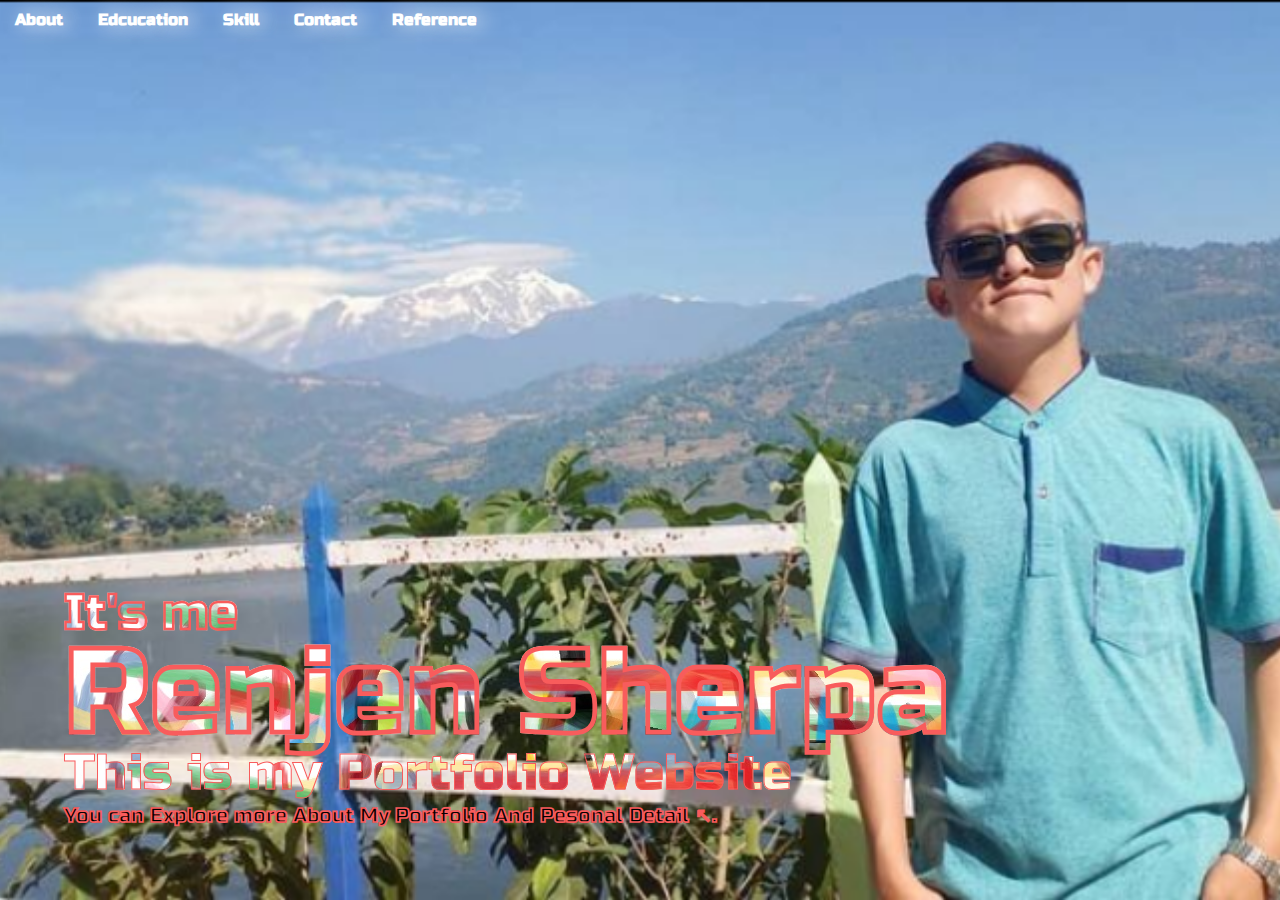
<file: index.html>
<!DOCTYPE html>
<html lang="en">
<head>
    <meta charset="UTF-8">
    <meta name="viewport" content="width=device-width, initial-scale=1.0">
    <link href="index.css" rel="stylesheet">
    <title>Home page</title>
</head>
<body>
    <div class="container">
        <nav>
            <ul>
                <li><a href="About.html">About</a></li>
                <li><a href="Education.html">Edcucation</a></li>
                <li><a href="Skill.html">Skill</a></li>
                <li><a href="contact.html">Contact</a></li>
                <li><a href="reference.html">Reference</a></li>
            </ul>
        </nav>

        <div class="text-box">
            <p>It's me</p>
            <h1>Renjen Sherpa</h1>
            <h2>This is my Portfolio Website</h2>
        <div class="row">
            <span>You can Explore more About My Portfolio And Pesonal Detail &#8598;.
            </span>
        </div>
        </div>
    </div>
</body>
</html>
</file>
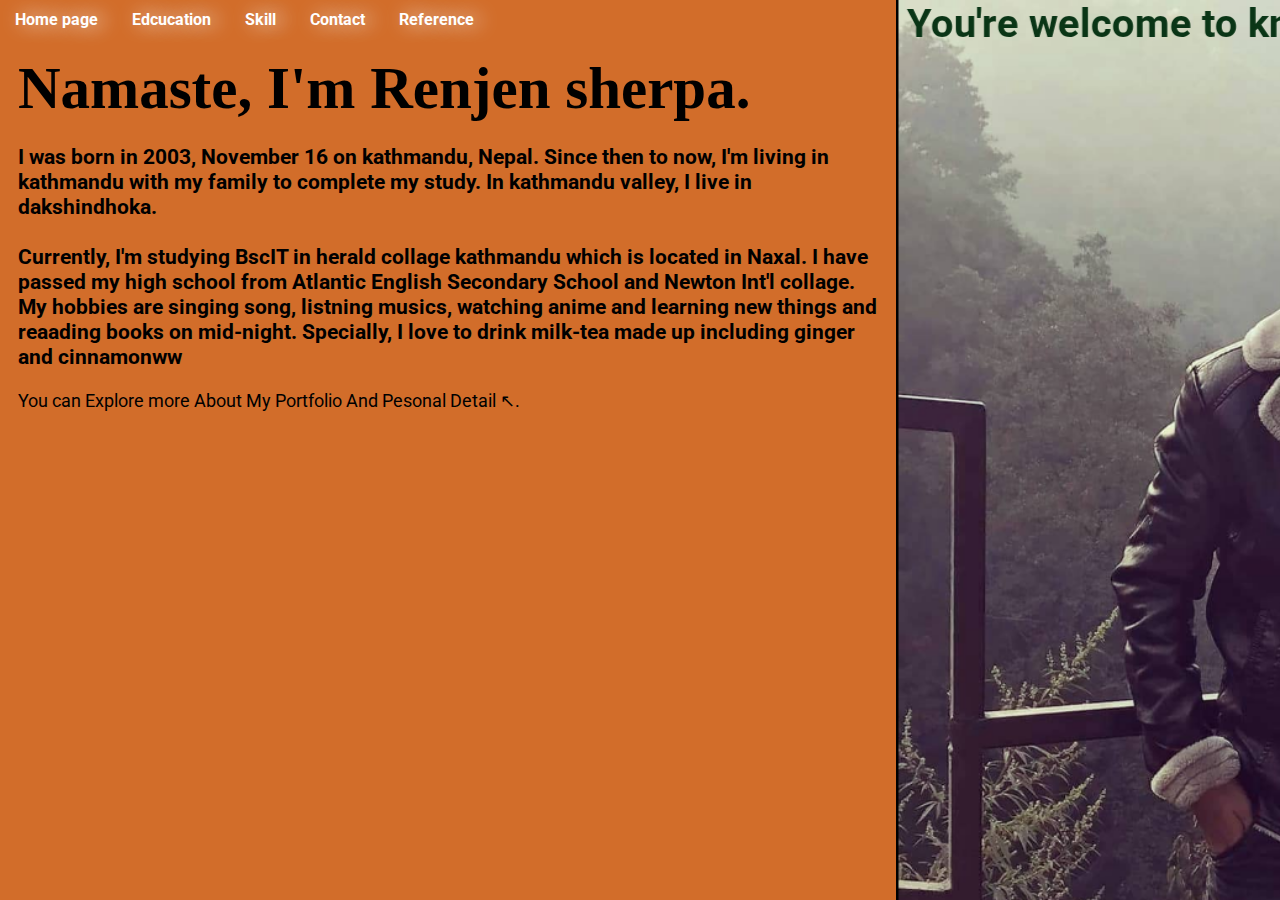
<file: About.html>
<!DOCTYPE html>
<html lang="en">
<head>
    <meta charset="UTF-8">
    <meta http-equiv="X-UA-Compatible" content="IE=edge">
    <meta name="viewport" content="width=device-width, initial-scale=1.0">
    <link href="about.css" rel="stylesheet">
    <title>About Renjen sherpa</title>
</head>
<body>
    <div id="container">
    <div class="left-container">
        <nav>
            <ul>
                <li><a href="index.html">Home page</a></li>
                <li><a href="Education.html">Edcucation</a></li>
                <li><a href="Skill.html">Skill</a></li>
                <li><a href="contact.html">Contact</a></li>
                <li><a href="reference.html">Reference</a></li>
            </ul>
            </nav>
            <div class="paragraph">
                <h2>Namaste, I'm Renjen sherpa.</h2>
                <p>
                    <br>
                    <h3>I was born in 2003, November 16 on kathmandu, Nepal. Since then to now, I'm living in kathmandu with my family to complete my study. In kathmandu valley, I live in dakshindhoka.
                    </br>
                <br>
                    Currently, I'm studying BscIT in herald collage kathmandu which is located in Naxal. I have passed my high school from Atlantic English Secondary School and Newton Int'l collage.
                    My hobbies are singing song, listning musics, watching anime and learning new things and reaading books on mid-night. Specially, I love to drink milk-tea made up including ginger and cinnamonww </h3>
                </br>
                     You can Explore more About My Portfolio And Pesonal Detail &#8598;.
                </p>
            </div>
    </div>

   
        <div class="right-container">
            <marquee behavior="alternate"><h1>Hi, You're welcome to know about me.</h1></marquee>
        </div>
        
</div>
</body>
</html>
</file>
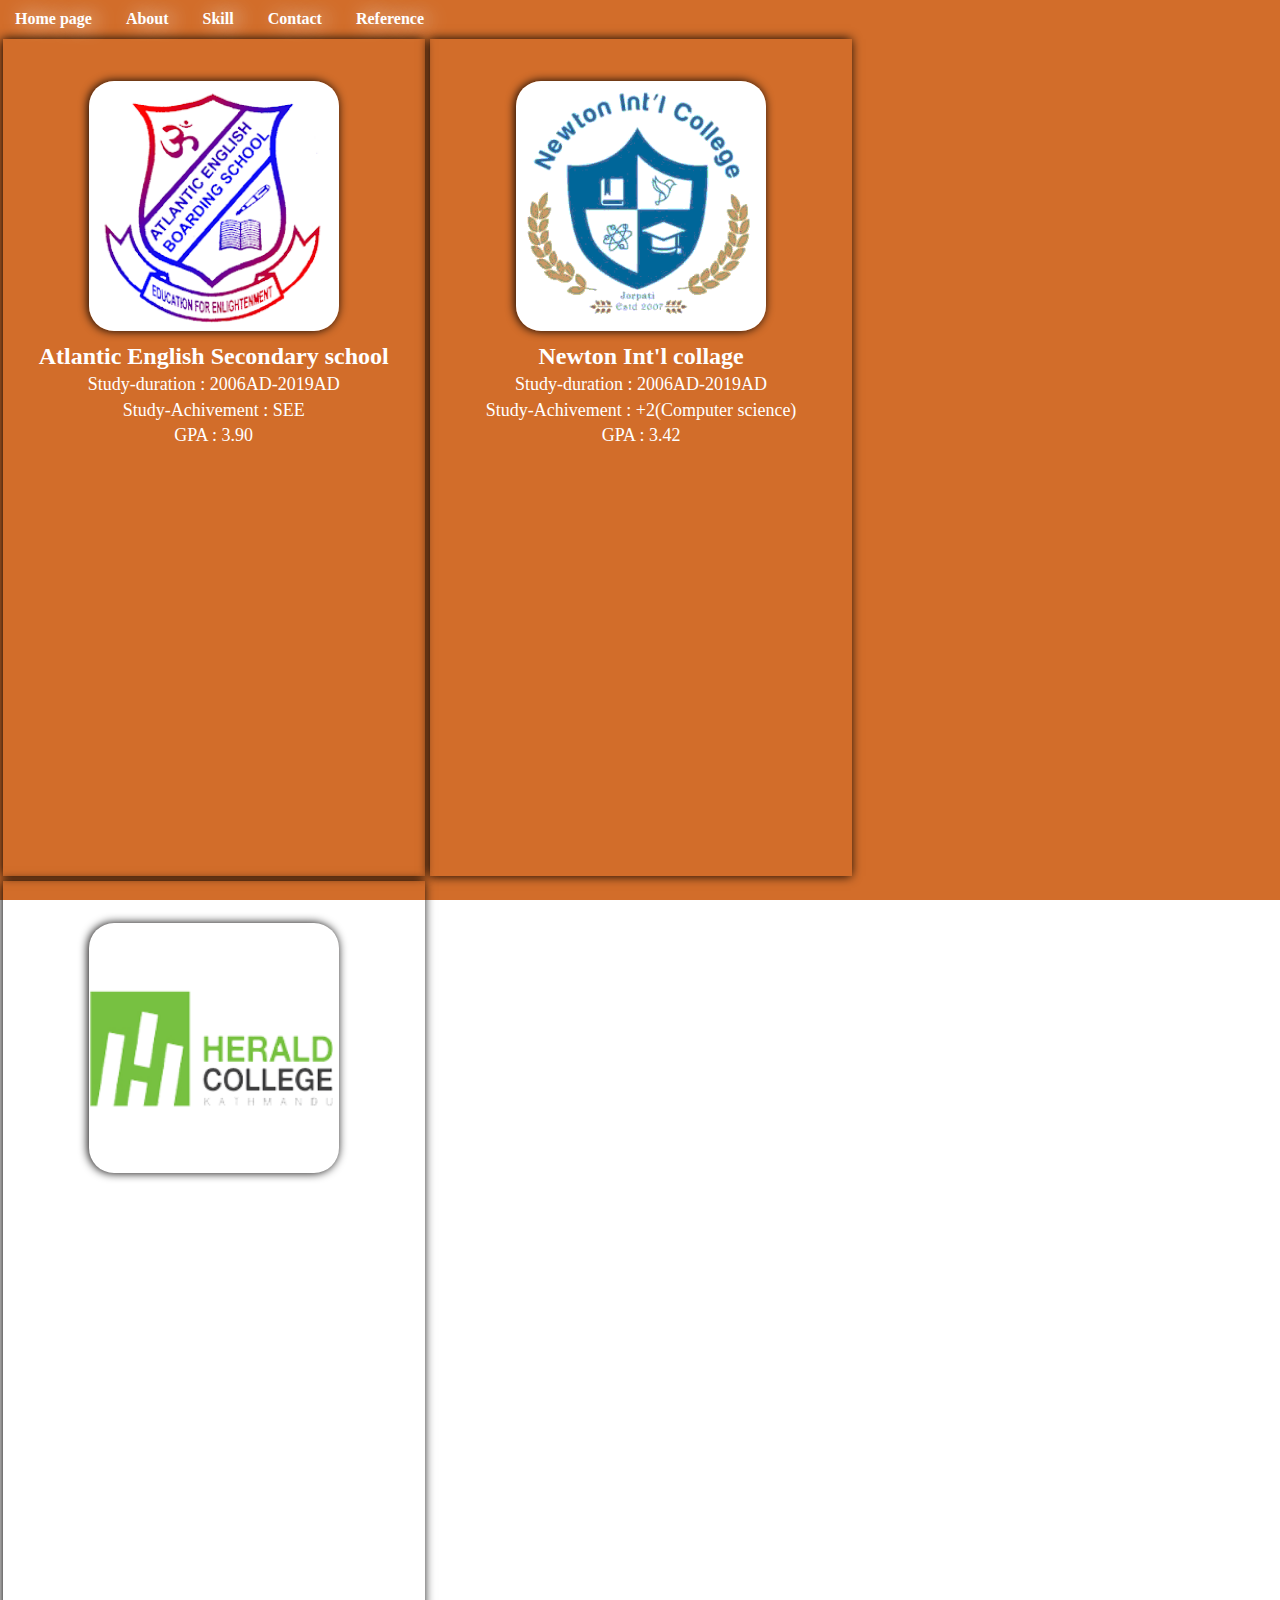
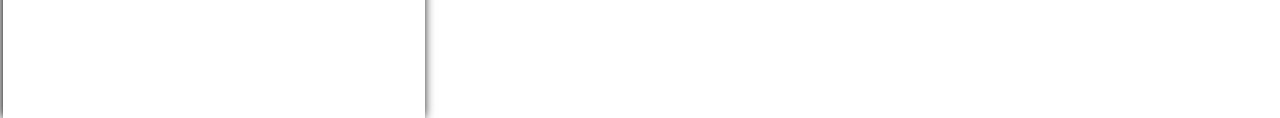
<file: Education.html>
<!DOCTYPE html>
<html lang="en">
<head>
    <meta charset="UTF-8">
    <meta http-equiv="X-UA-Compatible" content="IE=edge">
    <meta name="viewport" content="width=device-width, initial-scale=1.0">
    <link href="education.css" rel="stylesheet">
    <title>Education of Renjen sherpa</title>
</head>
<body>
    <div id="container" style="background-color: rgb(210, 109, 42)">
        <nav>
            <ul>
                <li><a href="index.html">Home page</a></li>
                <li><a href="About.html">About</a></li>
                <li><a href="Skill.html">Skill</a></li>
                <li><a href="contact.html">Contact</a></li>
                <li><a href="reference.html">Reference</a></li>
            </ul>
        </nav>
        <div class="box1"  style="color: #ffffff;">
        <div class="img">
        <a href="https://www.facebook.com/profile.php?id=100064570064606" target="_blank"><img src="/atlantic.jpg" alt="Atlantic English Secondary school" title="click to visit the school he study" ></a>
        <h2>Atlantic English Secondary school</h2>
        <p>Study-duration : 2006AD-2019AD</p>
        <p>Study-Achivement : SEE</p>
        <p>GPA : 3.90</p>

        </div>
        </div>

        <div class="box2"  style="color: #ffffff;">
        <div class="img"> 
        <a href="https://www.facebook.com/newtonintlcollege" target="_blank"><img src="/Newton.jpg" alt="Newton Int'l collage" title="click to visit the collage he study"></a>
        <h2>Newton Int'l collage</h2>
        <p>Study-duration : 2006AD-2019AD</p>
        <p>Study-Achivement : +2(Computer science)</p>
        <p>GPA : 3.42</p>

        </div>
        </div>

        <div class="box3" style="color: #ffffff;">
        <div class="img">
        <a href="https://www.facebook.com/heraldcollegektm" target="_blank"></a><img src="/herald-college.png" alt="Herald Collage Kathmandu" title="click to visit the collage, currently he is studying"></a>
        <h2>Herald Collage Kathmandu</h2>
        <p>Study-duration : Present/First-Semester</p>
        <p>Study-Achivement : BScIT</p>
        <p>GPA : ----</p>
        </div>
        </div>
    </div>    
</body>
</html>
</file>
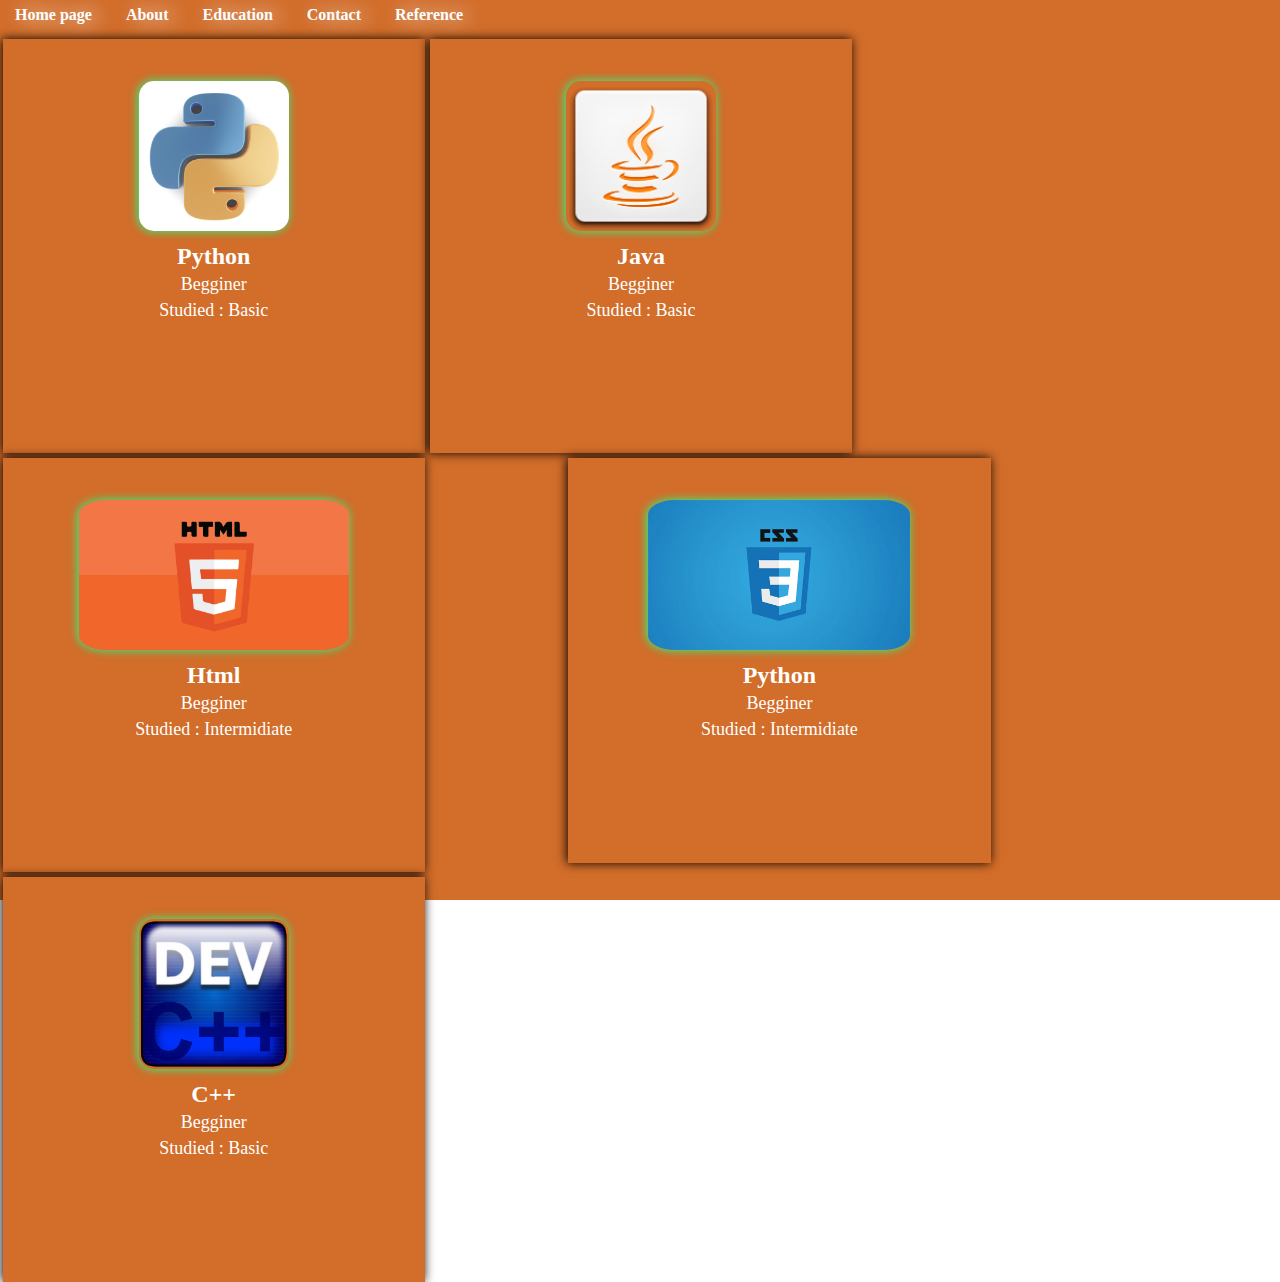
<file: Skill.html>
<!DOCTYPE html>
<html lang="en">
<head>
    <meta charset="UTF-8">
    <meta http-equiv="X-UA-Compatible" content="IE=edge">
    <meta name="viewport" content="width=device-width, initial-scale=1.0">
    <link href="Skill.css" rel="stylesheet">
    <title>Renjen skills</title>
</head>
<body>
    <div id="container">
        <nav>
            <ul>
                <li><a href="index.html">Home page</a></li>
                <li><a href="About.html">About</a></li>
                <li><a href="Education.html">Education</a></li>
                <li><a href="contact.html">Contact</a></li>
                <li><a href="reference.html">Reference</a></li>
            </ul>
        </nav>

        <div class="box1">
        <div class="img">
        <a href="https://youtu.be/hAiiw2cCPKM" target="_blank"><img src="/python.png" alt="python" title="click to learn python"></a>
        <h2>Python</h2>
        <p>Begginer</p>
        <p>Studied : Basic</p>

        </div>
        </div>

        <div class="box2">
        <div class="img"> 
        <a href="https://youtu.be/56Cc-DT66Bc" target="_blank"><img src="/java.png" alt="Java" title="click to learn java"></a>
        <h2>Java</h2>
        <p>Begginer</p>
        <p>Studied : Basic</p>
        </div>
        </div>

        <div class="box3">
        <div class="img">
        <a href="https://youtu.be/JdDsWq32M6w" target="_blank"><img src="/html5.png" alt="html" title="click to learn html"></a>
        <h2>Html</h2>
        <p>Begginer</p>
        <p>Studied : Intermidiate</p>
        </div>
        </div>

        <div class="box4">
        <div class="img">
        <a href="https://youtu.be/hAiiw2cCPKM" target="_blank"><img src="/css.png" alt="css" title="click to learn css"></a>
        <h2>Python</h2>
        <p>Begginer</p>
        <p>Studied : Intermidiate</p>
        </div>
        </div>

        <div class="box5">
        <div class="img">
        <a href="https://youtu.be/iD41e2PyzZ0" target="_blank"><img src="/c++.png" alt="C++" title="click to learn c++"></a>
        <h2>C++</h2>
        <p>Begginer</p>
        <p>Studied : Basic</p>
        </div>
        </div>
    </div>
</div>    

</body>
</html>
</file>
<file: index.css>
@import url('https://fonts.googleapis.com/css2?family=Russo+One&display=swap');
*{
    margin: 0%;
    padding: 0%;
    box-sizing: border-box;
    font-family: 'Russo One', sans-serif;
}
.container{
    width: 100%;
    height: 100vh;
    background-image:url(/Screenshot_20230121_091812.png);
    background-size: cover;
    background-position: center;
}

nav{
    display: flex;
    flex-wrap: wrap;
    width: 100%;
    align-items: left;
    flex-direction: column;
    height: 4%;
    text-shadow: 6px 0 20px #ffffff;
}
nav ul{
    padding-top: 5px;
}
nav ul li{
    display: inline-flex;
    margin: 5px 15px;
    font-weight: bold;
}
nav ul li a{
    color: #ffffff;
    text-decoration: none;
    position: relative;
}
nav ul li a::after{
    content: '';
    width: 0%;
    height: 3px;
    bottom: -5px;
    left: 50%;
    position: absolute;
    transform: translateX(-50%);
    background: #ffffff;
    transition: 0.3s;
}
nav ul li a:hover::after{
    width: 50px;
}
.text-box{
    position: absolute;
    bottom: 8%;
    padding-left: 5%;
}
.text-box p{
    font-size: 50px;
    font-weight: 600;
    color: transparent; 
    -webkit-text-stroke: 1px #f85c5c;
    background: url(/Untitled.jpg);
    -webkit-background-clip: text;
    background-position: 0 0;
    animation: back 10s linear infinite;
}
.text-box h1{
    font-size: 120px;
    line-height: 100px;
    color: transparent; 
    -webkit-text-stroke: 1px #f85c5c;
    background: url(/Untitled.jpg);
    -webkit-background-clip: text;
    background-position: 0 0;
    animation: back 10s linear infinite; 
}
.text-box h2{
    font-size: 50px;
    font-weight: 400;
    color: transparent; 
    -webkit-text-stroke: 1px #f85c5c;
    background: url(/Untitled.jpg);
    -webkit-background-clip: text;
    background-position: 0 0;
    animation: back 10s linear infinite;
}
.row{
    font-size: 20px;
    font-weight: bold;
    -webkit-text-stroke: 1px #f85c5c;
    
}
@keyframes back{
    100%{
        background-position: 200px 0;
    }
}
</file>
<file: about.css>
@import url('https://fonts.googleapis.com/css2?family=Inter:wght@300&family=Oswald:wght@200&family=Roboto+Slab:wght@100;300&family=Roboto:wght@100&display=swap');
*{
    margin: 0%;
    padding: 0;
    box-sizing: border-box;
}
#container{
    display: flex;
    flex-wrap: wrap;
    flex-direction: row;
    width: 100%;
    height: 100vh;
    font-family: 'Roboto', sans-serif;
}
.right-container{
    background-image: url(/Screenshot_20230121_091517.png);
    background-repeat: no-repeat;
    background-size: cover;
    width: 50%;
}
.left-container{
    background-color: rgb(210, 109, 42);
    width: 50%;
}
h1{
    color: #0a3516;
    font-weight: bold;
    font-size: 40px;
}
h2{
    font-size: 59px;
    font-family:'Times New Roman', Times, serif;
    
}
.paragraph{
    padding: 1%;
    margin: 1%;
    font-size: large;
}

nav{
    display: flex;
    flex-wrap: wrap;
    width: 100%;
    align-items: left;
    flex-direction: column;
    height: 4%;
    text-shadow: 6px 0 20px #ffffff;
}
nav ul{
    padding-top: 5px;
}
nav ul li{
    display: inline-flex;
    margin: 5px 15px;
    font-weight: bold;
}
nav ul li a{
    color: #ffffff;
    text-decoration: none;
    position: relative;
}
nav ul li a::after{
    content: '';
    width: 0%;
    height: 3px;
    bottom: -5px;
    left: 50%;
    position: absolute;
    transform: translateX(-50%);
    background: #ffffff;
    transition: 0.3s;
}
nav ul li a:hover::after{
    width: 50px;
}
@media only screen and (min-width: 800px) {
    .left-container {
      width: 70%;
      float: left;
    }
    .right-container {
      width: 30%;
      float: right;
    }
  }
  
  @media only screen and (max-width: 800px) {
    .left-container, .right-container {
      width: 100%;
      float: none;
      text-align: center;
    }
  }
</file>
<file: education.css>
@import url('https://fonts.googleapis.com/css2?family=Inter:wght@300&family=Oswald:wght@200&family=Roboto+Slab:wght@100;300&family=Seymour+One&display=swap');
*{
    padding: 0%;
    margin: 0%;
    box-sizing: border-box;
}
#container{
    display: flex;
    flex-wrap: wrap;
    width: 100%;
    height: 100vh;
}

nav{
    display: flex;
    flex-wrap: wrap;
    width: 100%;
    align-items: left;
    flex-direction: column;
    height: 4%;
    text-shadow: 6px 0 20px #ffffff;
}
nav ul{
    padding-top: 5px;
}
nav ul li{
    display: inline-flex;
    margin: 5px 15px;
    font-weight: bold;
}
nav ul li a{
    color: #ffffff;
    text-decoration: none;
    position: relative;
}
nav ul li a::after{
    content: '';
    width: 0%;
    height: 3px;
    bottom: -5px;
    left: 50%;
    position: absolute;
    transform: translateX(-50%);
    background: #ffffff;
    transition: 0.3s;
}
nav ul li a:hover::after{
    width: 50px;
}
.box1{
    height: 93%;
    width: 33%;
    margin: 2.5px;
    text-align: center;
    box-shadow: -1px 0 10px #030101;

}
.box2{
    height: 93%;
    width: 33%;
    margin: 2.5px;
    text-align: center;
    box-shadow: -1px 0 10px #030101;
}
.box3{
    height: 93%;
    width: 33%;
    margin: 2.5px;
    text-align: center;
    box-shadow: -1px 0 10px #030101;
}
img:hover{
    transform: scale(1.1);
    z-index: 2;
}
img{
    height: 250px;
    border-radius: 10%;
    box-shadow: -1px 0 10px #030101;
}
.img{
    margin-top: 10%;
}
h2{
    padding-top: 2%;
}
p{
    font-size: large;
    padding-top: 1%;
    line-height: 10px 5px;
}
@media only screen and (max-width: 768px) {
    body {
      font-size: 14px;
    }
  }
  
@media only screen and (min-width: 768px) and (max-width: 1024px) {
    body {
      font-size: 12px;
    }
  }
</file>
<file: Skill.css>
*{
    margin: 0%;
    padding: 0;
    box-sizing: border-box;
}
#container{
    background-color:  rgb(210, 109, 42);
    background-position: center;
    background-repeat: no-repeat;
    background-size: cover;
    display: flex;
    flex-wrap: wrap;
    width: 100%;
    height: 100vh;
}
nav{
    display: flex;
    flex-wrap: wrap;
    width: 100%;
    align-items: left;
    flex-direction: column;
    height: 4%;
    text-shadow: 6px 0 20px #ffffff;
}
nav ul{
    padding-top: 1px;
}
nav ul li{
    display: inline-flex;
    margin: 5px 15px;
    font-weight: bold;
}
nav ul li a{
    color: #ffffff;
    text-decoration: none;
    position: relative;
}
nav ul li a::after{
    content: '';
    width: 0%;
    height: 3px;
    bottom: -5px;
    left: 50%;
    position: absolute;
    transform: translateX(-50%);
    background: #ffffff;
    transition: 0.3s;
}
nav ul li a:hover::after{
    width: 50px;
}
.box1{
    height: 46%;
    width: 33%;
    margin: 2.5px;
    text-align: center;
    box-shadow: -1px 0 10px #000000;
    background-color:  rgb(210, 109, 42);
    cursor: pointer;
}
.box2{
    height: 46%;
    width: 33%;
    margin: 2.5px;
    text-align: center;
    box-shadow: -1px 0 10px #030101;
    background-color:  rgb(210, 109, 42);
    cursor: pointer;

}
.box3{
    height: 46%;
    width: 33%;
    margin: 2.5px;
    text-align: center;
    box-shadow: -1px 0 10px #030101;
    background-color:  rgb(210, 109, 42);
    cursor: pointer;

}
.box4{
    height: 45%;
    width: 33%;
    margin: 2.5px;
    margin-inline: 11%;
    text-align: center;
    box-shadow: -1px 0 10px #030101;
    background-color:  rgb(210, 109, 42);
    cursor: pointer;

}
.box5{
    height: 45%;
    width: 33%;
    margin: 2.5px;
    text-align: center;
    box-shadow: -1px 0 10px #030101;
    background-color:  rgb(210, 109, 42);
    cursor: pointer;

}
img:hover{
    transform: scale(1.1);
    z-index: 2;
}
img{
    height: 150px;
    border-radius: 10%;
    box-shadow: -1px 0 10px #1fff84;
}
.img{
    margin-top: 10%;
}
h2{
    padding-top: 2%;
    color: #fff;
}
p{
    font-size: large;
    padding-top: 1%;
    line-height: 10px 5px;
    color: #fff;
}
@media only screen and (max-width: 600px) {
    body {
      background-color: lightblue;
    }
  }
</file>
